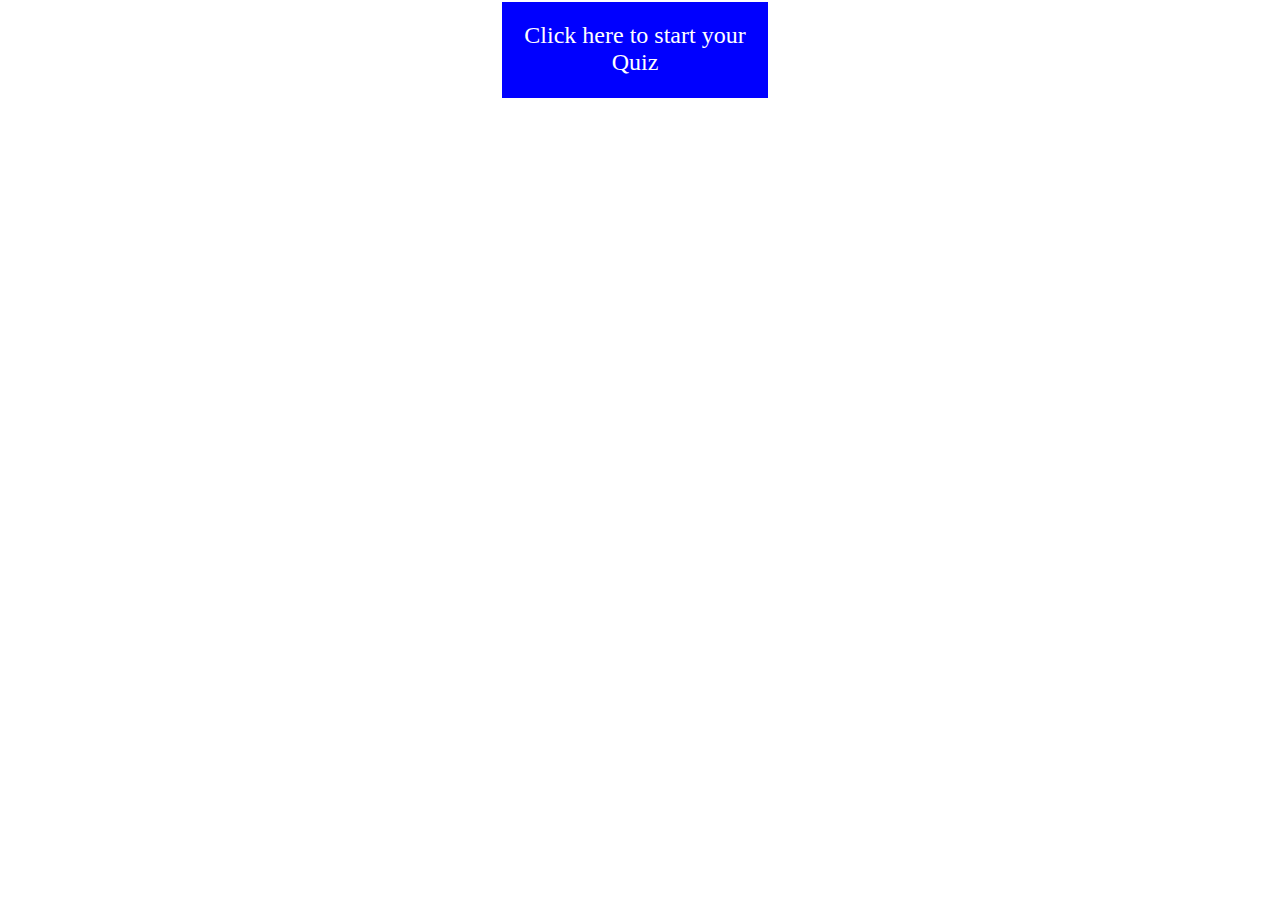
<file: index.html>
<!DOCTYPE html>
<html lang="en">

<head>
  <meta charset="UTF-8">
  <title>REGGIE's QUIZ GAME</title>

  <link rel="stylesheet" type="text/css" href="./assets/css/reset.css" />
  <script src="https://maxcdn.bootstrapcdn.com/bootstrap/4.3.1/js/bootstrap.min.js"></script>
  <!-- Added a link to Bootstrap-->
  <link rel="stylesheet" href="https://maxcdn.bootstrapcdn.com/bootstrap/4.0.0/css/bootstrap.min.css">
  <script src="https://cdnjs.cloudflare.com/ajax/libs/jquery/3.2.1/jquery.min.js"></script>
  <script src="https://ajax.googleapis.com/ajax/libs/jquery/3.4.0/jquery.min.js"></script>
  <link rel="stylesheet" type="text/css" href="./assets/css/style.css">

</head>

    <body>
        
        <div  id="flip">Click here to start your Quiz</div>
        <div id="panel">Your time starts now: <label id="timer"></label>
        </div>
             <!-- <h2>Your time starts now: <label id="timer"></label></h2> -->
        

              <!-- <a href="#" class="clickme">Click here: To start the Quiz</a> -->
              <!-- <button type="button" class="btn btn-primary">Click to Start your Quiz</button> -->
        </div>
      
        <div class="container" id="quiz-board">

               <div id="h1tag"><h1 id="h1">Welcome to Reggie's Quiz Games</h1></div>
                
                
                
                <div id="quiz"></div>
                <!-- <button id="submit">Submit quiz</button> -->
                <!-- <div id="results"></div> -->
                <form class="q">
                    <h4>1. What company created the first computer? </h4>
                    <input name="test" type="radio" value="ans" /> A) Osborne Computers
                    <input name="test" type="radio" value="inc"/>  B) Macintosh
                    <input name="test" type="radio" value="inc" /> C) HP
                    <input name="test" type="radio" value="inc" /> D) Intel
                    <input name="test" type="radio" value="inc" /> E) IBM
                </form>
                <br>
                <div class="exp"> A is right </div>
                <div class="red"> Wrong - The correct answer is <strong>"A"</strong> - Osborne Computers</div> 
                <br>
                <form class="q">
                    <h4>2. In what year did Father's Day become a federal holiday? </h4>
                    <input name="test" type="radio" value="inc" /> A) 1962
                    <input name="test" type="radio" value="ans"/>  B) 1967
                    <input name="test" type="radio" value="inc" /> C) 1972
                    <input name="test" type="radio" value="inc" /> D) 1957
                    <input name="test" type="radio" value="inc" /> E) 1947
                </form>
                <br>
                <div class="exp"> B is right </div>
                <div class="red"> Wrong - The  correct answer is <strong>"B"</strong> - 1967</div>
                <br>
                <form class="q">
                    <h4>3. What man-made lake was created by the building of the Hoover Dam? </h4>
                    <input name="test" type="radio" value="inc" /> A) Lake Powell
                    <input name="test" type="radio" value="inc"/>  B) Salton Sea
                    <input name="test" type="radio" value="ans" /> C) Lake Mead
                    <input name="test" type="radio" value="inc" /> D) Colorado Lake
                    <input name="test" type="radio" value="inc" /> E) Lake Hoover Dam
                </form>
                <br>
                <div class="exp"> C is right </div>
                <div class="red"> Wrong - The correct answer is <strong>"C"</strong> - Lake Mead</div>  
                <br>
                <form class="q">
                    <h4>4. What U.S.State is nicknamed "The Bluegrass State"? </h4>
                    <input name="test" type="radio" value="inc" /> A) Alabama
                    <input name="test" type="radio" value="ans"/>  B) Kentucky
                    <input name="test" type="radio" value="inc" /> C) Virigina
                    <input name="test" type="radio" value="inc" /> D) Tennesse
                    <input name="test" type="radio" value="inc" /> E) Nebraka
                </form>
                <br>
                <div class="exp"> B is right </div>
                <div class="red"> Wrong - The  correct answer is <strong>"C"</strong> - Kentucky</div>
                <br>
               </div>   

               <div class="centered"  id="GameOver">  
                    <img id="img_gameover" src="./assets/images/gameover.jpg" alt="gameisover" ></img>
                    <div id="Your-WScore">Number Answered Correct: <label id="wins"></label>
                    <div id="Your-LScore">Number Answered Incorrect: <label id="losses"></label>  
                        <p id="relansws">The correct answers again are:<br>   
                        1. (A) Osborne Computers <br>
                        2. (B) 1967 <br>
                        3. (C) Lake Mead<br>
                        4. (B) Kentucky </p>
            </div>
        </div>


                <script type="text/javascript">
                            
                </script>
       <!-- Added link to the jQuery Library -->
<script src="https://ajax.googleapis.com/ajax/libs/jquery/3.4.0/jquery.min.js"></script>
<script src="./assets/javascript/app.js"></script>
    <!-- <link rel="jQuery" type="jQuery" href="./assets/javascript/game.js"/> -->
</body> 
</html>
</file>
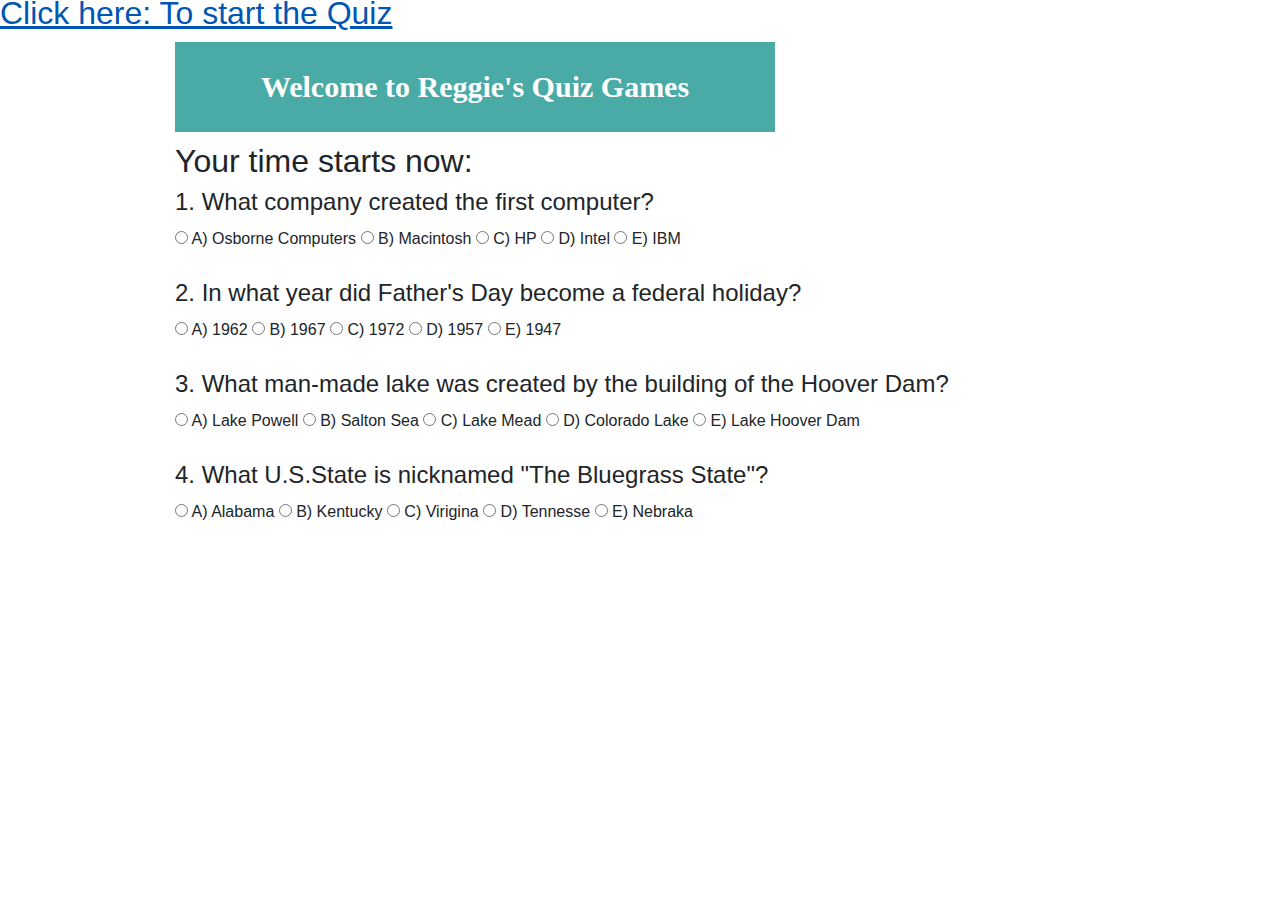
<file: index-2.html>
<!DOCTYPE html>
<html lang="en">

<head>
  <meta charset="UTF-8">
  <title>REGGIE's QUIZ GAME</title>

  <link rel="stylesheet" type="text/css" href="./assets/css/reset.css" />
  <!-- <script src="https://maxcdn.bootstrapcdn.com/bootstrap/4.3.1/js/bootstrap.min.js"></script> -->
  <!-- Added a link to Bootstrap-->
  <link rel="stylesheet" href="https://maxcdn.bootstrapcdn.com/bootstrap/4.0.0/css/bootstrap.min.css">
  <script src="https://cdnjs.cloudflare.com/ajax/libs/jquery/3.2.1/jquery.min.js"></script>
  <script src="https://ajax.googleapis.com/ajax/libs/jquery/3.4.0/jquery.min.js"></script>
  <link rel="stylesheet" type="text/css" href="./assets/css/style.css">

</head>

    <body>
        
        <a href="#" class="clickme">Click here: To start the Quiz</a>
         
        
        <div class="container box ">

               
                <h1>Welcome to Reggie's Quiz Games</h1>
                
                
                <div id="quiz"></div>
                <!-- <button id="submit">Submit quiz</button> -->
                <!-- <div id="results"></div> -->
                <h2>Your time starts now: <label id="timer"></label></h2>
                <form class="q">
                    <h4>1. What company created the first computer? </h4>
                    <input name="test" type="radio" value="ans" /> A) Osborne Computers
                    <input name="test" type="radio" value="inc"/>  B) Macintosh
                    <input name="test" type="radio" value="inc" /> C) HP
                    <input name="test" type="radio" value="inc" /> D) Intel
                    <input name="test" type="radio" value="inc" /> E) IBM
                </form>
                <br>
                <div class="exp"> A is right </div>
                <div class="red"> A is the correct answer</div> 
                
                <form class="q">
                    <h4>2. In what year did Father's Day become a federal holiday? </h4>
                    <input name="test" type="radio" value="inc" /> A) 1962
                    <input name="test" type="radio" value="ans"/>  B) 1967
                    <input name="test" type="radio" value="inc" /> C) 1972
                    <input name="test" type="radio" value="inc" /> D) 1957
                    <input name="test" type="radio" value="inc" /> E) 1947
                </form>
               <br>
                <div class="exp"> B is right </div>
                <div class="red"> B is the correct answer</div>

                <form class="q">
                    <h4>3. What man-made lake was created by the building of the Hoover Dam? </h4>
                    <input name="test" type="radio" value="inc" /> A) Lake Powell
                    <input name="test" type="radio" value="inc"/>  B) Salton Sea
                    <input name="test" type="radio" value="ans" /> C) Lake Mead
                    <input name="test" type="radio" value="inc" /> D) Colorado Lake
                    <input name="test" type="radio" value="inc" /> E) Lake Hoover Dam
                </form>
                <br>
                <div class="exp"> C is right </div>
                <div class="red"> C is the correct answer</div> 
                
                <form class="q">
                    <h4>4. What U.S.State is nicknamed "The Bluegrass State"? </h4>
                    <input name="test" type="radio" value="inc" /> A) Alabama
                    <input name="test" type="radio" value="ans"/>  B) Kentucky
                    <input name="test" type="radio" value="inc" /> C) Virigina
                    <input name="test" type="radio" value="inc" /> D) Tennesse
                    <input name="test" type="radio" value="inc" /> E) Nebraka
                </form>
                <br>
                <div class="exp"> B is right </div>
                <div class="red"> B is the correct answer</div>
               </div>  

                <aside class="container box"  id="aside"> 
                      <p id ="Acorrect"></p> 
                      <p id = "Incorrect"></p>
                </aside>
        </div>


        


                <script type="text/javascript">
                            
                </script>
       <!-- Added link to the jQuery Library -->
<script src="https://ajax.googleapis.com/ajax/libs/jquery/3.4.0/jquery.min.js"></script>
<script src="./assets/javascript/app.js"></script>
    <!-- <link rel="jQuery" type="jQuery" href="./assets/javascript/game.js"/> -->
</body> 
</html>
</file>
<file: assets/css/style.css>
/* Page Styling  */
*
* {
  box-sizing: border-box;
}

body {
  /* Typography */

 /* background: url('./concrete_seamless.png'); */
  line-height: 27px;

  /* Visual 
  background-color: #ccc;*/
}

.container{
  width: 100%;
  height: 100%;
  max-width: 960px;
  margin: 0 auto;
  margin-top: 10px;
  clear: both;
}

p {
  font-family: 'Times New Roman', Times, serif;
  font-size: 24px;
  padding: 20px;
  color:#8d1a9cb9
}

#Your-WScore, #Your-LScore {
  font-family: 'Times New Roman', Times, serif;
  font-size: 24px;
  font-weight: bolder;
  color: black;
}

#panel, #flip {
  font-family: 'Times New Roman', Times, serif;
  font-size: 24px;
  padding: 20px;
  text-align: center;
  background-color: blue;
  border: solid 2px #fff;
  color: white;
  width: 270px;
  height: 100px;
  text-align: center;
  margin-left: 500px;
}

#panel {
  font-family: 'Times New Roman', Times, serif;
  font-size: 24px;
  width:   330px;
  padding: 20px;
  display: none;
  text-align: center;
}

#img_gameover {
width: 600px;
height: 300px;

}

.centered {
  position: fixed;
  top: 30%;
  left: 30%;
  margin-top: -100px;
  margin-left: -75px;
}

.exp {
  font-family: 'Times New Roman', Times, serif;
  font-size: 24px;
  color:#0e42d1;
}
 
.red {
  font-family: 'Times New Roman', Times, serif;
  font-size: 24px;
  color: rgb(216, 2, 2);
}
 

.clickme {
  COLOR:rgb(12, 182, 26);
  font-size: xx-large;
  
}


#quiz {
  clear:both;
}

/* Logo Styling  */
h1{
  width:600px;
  height: 90px;
  padding: 10px;
  background: #4aaaa5;
  float:left;
  font-family: Georgia, 'Times New Roman', Times, serif;
  text-align: center;
  line-height: 70px;
  color: #fff;
  font-weight: 700;
  font-size: 30px;
  text-decoration: none;
  margin-bottom: 10px;
}

/* Paragraph Styling  */
#instructions {
  color: yellow;
  background-color: green;
  padding: 5px 10px 15px 10px;
  clear:both;
  width: 800px;
  margin-bottom:5px;
}

#computerNumber {
  color: black;
  background-color: green;
  padding: 5px 10px 15px 10px;
  float:left;
  height: 100px;
  width: 100px;
  margin-right: 20px;
  margin-bottom: 15px;
}

/* wins and losses   */
#winsLosses {
  clear:both;
   height: 100px;
   width: 100px;
   background-color:#3e5288;
 }

/* wins and losses   */
img {
 height: 75px;
 width:  75px;
 padding:3px;
}

  #crystals {
    margin-top: 10px;
    clear:both;
    width:400px;
  }

  .thetotalScore {
    background-color:#056e7594;
    color: white;
    width: 200px;
  }

  .scorebox {
    background-color:#056e7594;
    color: white;
    width: 200px;
  }
</file>
